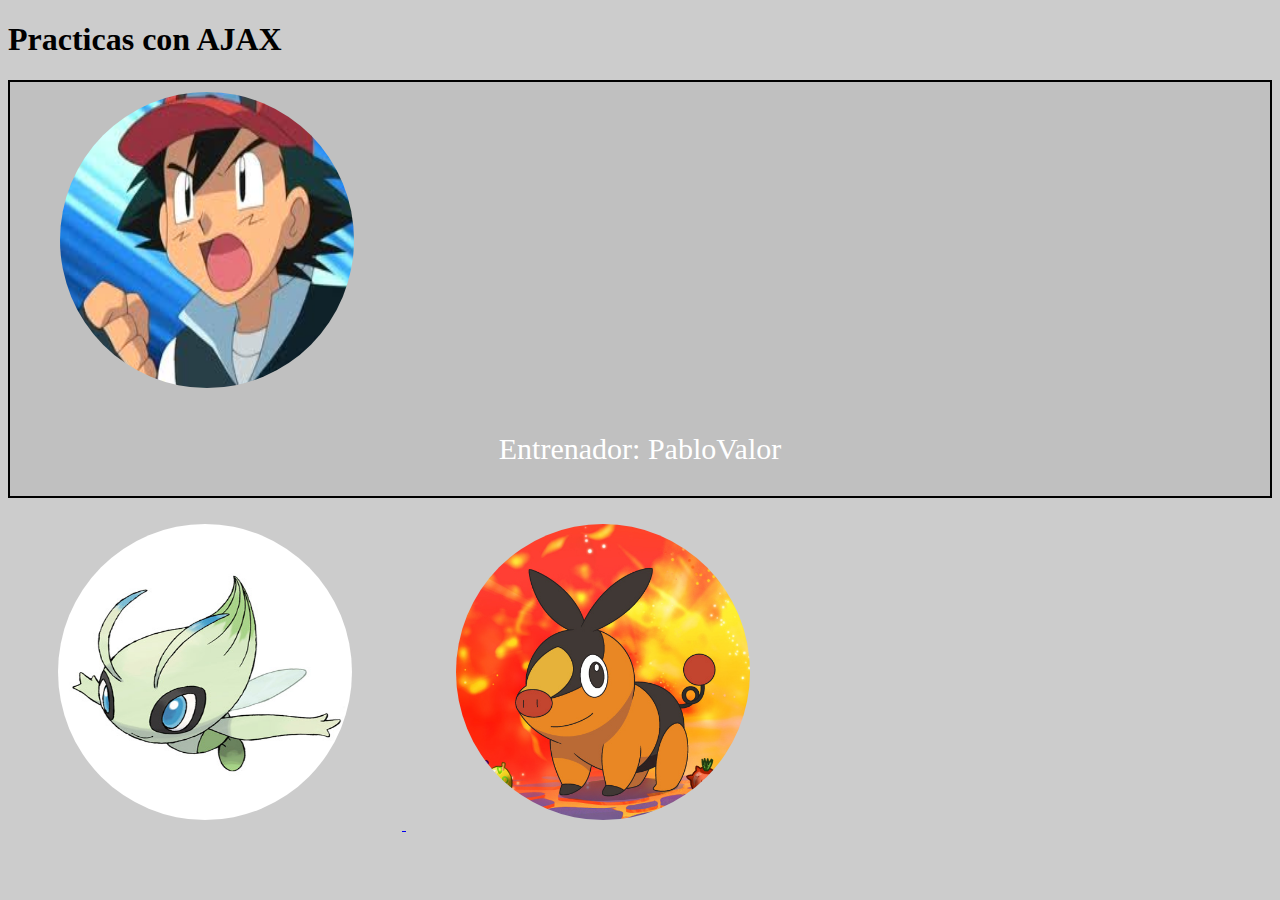
<file: index.html>
<!DOCTYPE html>
<html lang="en">
<head>
	<meta charset="UTF-8">
	<title>Practicas con AJAX</title>
	<link rel="stylesheet" href="main.css">
</head>
<body>
	<h1>Practicas con AJAX</h1>
	<div class="usuario"></div>
	<div class="contenido"></div>
	<script src="http://code.jquery.com/jquery-2.1.3.min.js"></script>
	<script src="ajax.js"></script>
</body>
</html>
</file>
<file: main.css>
body {
	background: #CCC;
}
img {
width: 294px;
height: 296px;
border-radius: 50%;
margin: 10px 50px;
}
.usuario {
	background-color: silver;
	border: 2px solid black;
	min-height: 200px;
}

	.usuario p {
		color: white;
		font-size: 30px;
		text-align: center;
	}
</file>
